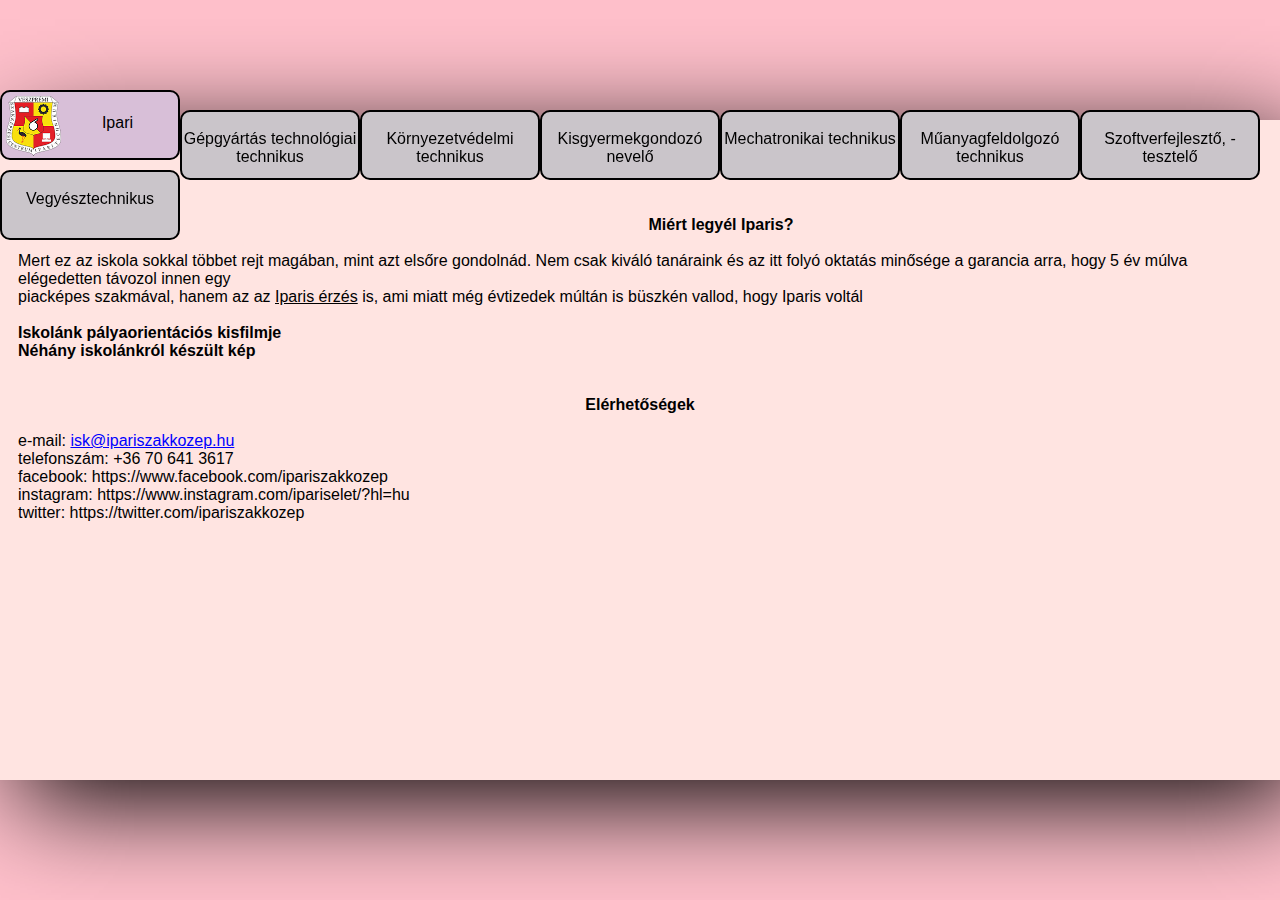
<file: index.html>
<!DOCTYPE html>
<html lang="hu">

<head>
    <meta charset="UTF-8">
    <meta name="viewport" content="width=device-width, initial-scale=1.0">
    <link rel="stylesheet" href="Stuff/index/index.css" type="text/css">
    <!--Google font-->
    <link rel="preconnect" href="https://fonts.gstatic.com">
    <!--EB Garamond font-->
    <link href="https://fonts.googleapis.com/css2?family=EB+Garamond&display=swap" rel="stylesheet">
    <link rel="icon" href="Stuff/index/media/cimer.png">
    <script src="Stuff/index/extra_content.js"></script>
    <script src="Stuff/index/content.js"></script>
    <script src="Stuff/index/index.js"></script>
    <title>VSZC Ipari Technikum</title>
</head>

<body link="black" vlink="black" alink="black">
    <div id="Main">
        <div id="Menubar">
            <div id="ipari" class="szak active" onclick="Ipari()">
                <img src="Stuff/index/media/cimer.png" class="menucimer bal">
                <p class="Menutext kozep"><br>Ipari</p>
            </div>
            <div id="gepesz" class="szak inactive" onclick="Gepesz()">
                <p class="Menutext kozep">
                    <br>Gépgyártás technológiai technikus
                </p>
            </div>
            <div id="kornyezet" class="szak inactive" onclick="Kornyezet()">
                <p class="Menutext kozep">
                    <br>Környezetvédelmi technikus
                </p>
            </div>
            <div id="kisgyermek" class="szak inactive" onclick="Kisgyermek()">
                <p class="Menutext kozep">
                    <br>Kisgyermekgondozó nevelő
                </p>
            </div>
            <div id="mecha" class="szak inactive" onclick="Mecha()">
                <p class="Menutext kozep">
                    <br>Mechatronikai technikus
                </p>
            </div>
            <div id="muanyag" class="szak inactive" onclick="Muanyag()">
                <p class="Menutext kozep">
                    <br>Műanyagfeldolgozó technikus
                </p>
            </div>
            <div id="info" class="szak inactive" onclick="Info()">
                <p class="Menutext kozep">
                    <br>Szoftverfejlesztő, -tesztelő
                </p>
            </div>
            <div id="vegyesz" class="szak inactive" onclick="Vegyesz()">
                <p class="Menutext kozep">
                    <br>Vegyésztechnikus
                </p>
            </div>
        </div>
        <div id="content">
            <p>Jelenleg Fejlesztés alatt!</p>
        </div>
        <!--Teljes Háttérmunka-->
        <script>Ipari()</script>
    </div>
</body>

</html>
</file>
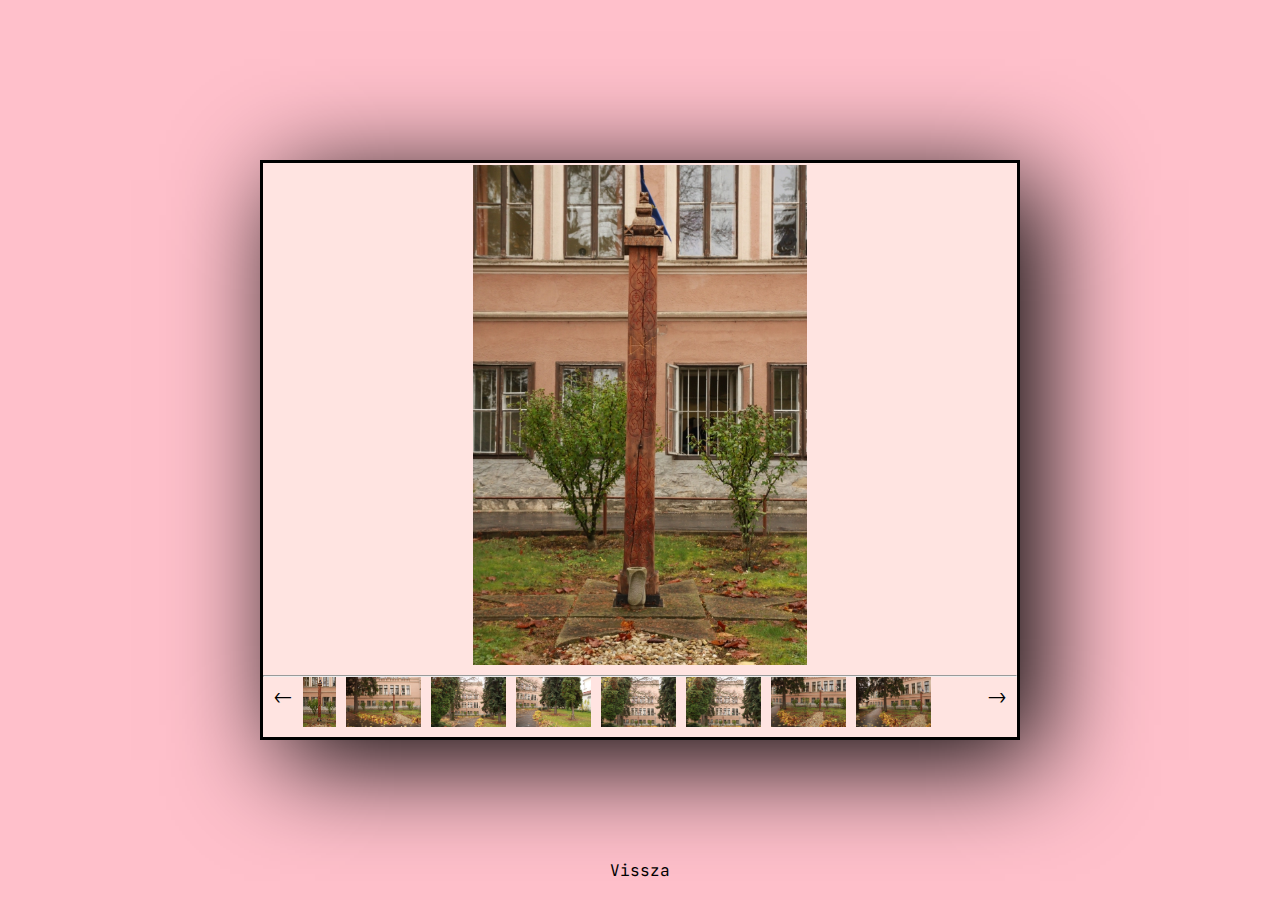
<file: Stuff/Galery/galery.html>
<!DOCTYPE html>
<html lang="hu">
    <head>
        <meta charset="UTF-8">
        <meta name="viewport" content="width=device-width, initial-scale=1.0">
        <link rel="icon" href="../index/media/cimer.png">
        <link rel="stylesheet" href="galery.css" type="text/css">
        <!--Google fonnts-->
        <link rel="preconnect" href="https://fonts.gstatic.com">
        <!--JetBrains Mono font-->
        <link href="https://fonts.googleapis.com/css2?family=JetBrains+Mono&display=swap" rel="stylesheet">
        <script src="galery.js"></script>
        <title>VSZC Ipari Technikum - Galéria</title>
    </head>
    <body link="black" vlink="black" alink="black">
        
        <div id="Main">
            <div id="Picture">
                <p><img src="media/1.jpg" class="content" alt="Iskolánkról készült kép" id="act"></p>
            </div>
            <hr>
            <div id="Preview">
                <div id="left" onclick="left()">
                    <p><-</p>
                </div>
                <div id="mid">
                    <p><img src="media/1.jpg" class="prev" alt="Betöltés" id="1">
                    <img src="media/2.jpg" class="prev" alt="Betöltés" id="2">
                    <img src="media/3.jpg" class="prev" alt="Betöltés" id="3">
                    <img src="media/4.jpg" class="prev" alt="Betöltés" id="4">
                    <img src="media/5.jpg" class="prev" alt="Betöltés" id="5">
                    <img src="media/6.jpg" class="prev" alt="Betöltés" id="6">
                    <img src="media/7.jpg" class="prev" alt="Betöltés" id="7">
                    <img src="media/8.jpg" class="prev" alt="Betöltés" id="8"></p>
                </div>
                <div id="right" onclick="right()">
                    <p>-></p>
                </div>
            </div>
        </div>
        <div id="footer">
            <a href="../../index.html"><p>Vissza</p></a>
        </div>
    </body>

</html>
</file>
<file: Stuff/index/index.css>
body {
    background-color: pink; /*The only fixed test color, which is going to be used in the final stuff*/
    display: flex;
    justify-content: center;
    align-items: center;
    height: 100vh;
}
#ipari {
    padding: 4px;
}
#Main {
    width: auto;
    height: auto;
    box-shadow: black 20px 20px 100px;
    background-color: mistyrose;
}
#Menubar {
    background-color: blueviolet;
    width: auto;
    height: auto;
    vertical-align: middle;
}
#content {
    padding: 18px;
}
.szak {
    float: left;
    width: 180px;
    height: 70px;
    background-color:thistle;
    border-radius: 10px;
    border-style: solid;
    border-color: black;
    border-width: 2px;
}
#content {
    width: 100%;
    height: 600px;
    background-color: mistyrose;
    margin-top: 60px;
}
.menucimer {
    height: 60px;
}
.Menutext {
    text-align: center;
}
.bal {
    float: left;
}
.jobb {
    float: right;
}
.kozep {
    float: center;
}
.active {
    transition: ease-in;
    transition-duration: 500ms;
    margin-top: -30px;
}
.inactive {
    transition: ease-in;
    transition-duration: 500ms;
    filter: grayscale(80%);
    margin-top: -10px;
}
.inactive:hover {
    transition: ease-out;
    transition-delay: 200ms;
    margin-top: -15px;
}
a {
    text-decoration: none;
}
.koz {
    text-align: center;
}
.link:hover {
    color:cornflowerblue;
}
h4 {
    text-align: center;
}
.email {
    text-decoration: underline;
    color: blue;
}
.ref {
    text-decoration: underline;
}
.ref:hover {
    color: cornflowerblue;
}
p {
    text-align: justify;
}
* {
    padding: 0;
    margin: 0 auto;
    font-size: 100%;
    font-family: 'Noto Sans', sans-serif;
    box-sizing: border-box;
}
</file>
<file: Stuff/Galery/galery.css>
* {
    font-family: 'JetBrains Mono', monospace;
    padding: 0;
    margin: 0 auto;
    font-size: 100%;
    box-sizing: border-box;
}
body {
    background-color: pink; /*The only fixed test color, which is going to be used in the final stuff*/
    display: flex;
    justify-content: center;
    align-items: center;
    height: 100vh;
}
#Main {
    background-color:mistyrose;
    box-shadow: black 20px 20px 100px;
    border: black;
    border-style: solid;
    border-spacing: 2px;
    vertical-align: middle;
    height: 580px;
    width: 760px;
}
#Picture {
    margin-top: 2px;
    height: 510px;
    vertical-align: center;
    text-align: center;
}
#Preview {
    height: 60px;
    vertical-align: middle;
    text-align: center;
}
#left {
    padding: 10px;
    height: 50px;
    width: auto;
    vertical-align: middle;
    text-align: center;
    float: left;
}
#mid {
    height: 50px;
    width: auto;
    float: left;
}
#right {
    padding: 10px;
    height: 50px;
    width: auto;
    vertical-align: middle;
    text-align: center;
    float: right;
}
#left:hover {
    color:cornflowerblue;
}
#right:hover {
    color:cornflowerblue;
}
#footer {
    position: absolute;
    bottom: 0;
    height: 40px;
    margin-top: 40px;
}
.prev {
    height: 50px;
    width: auto;
}
.content {
    height: 500px;
    width: auto;
}
a {
    text-decoration: none;
}
a:hover {
    color: cornflowerblue;
}
</file>
